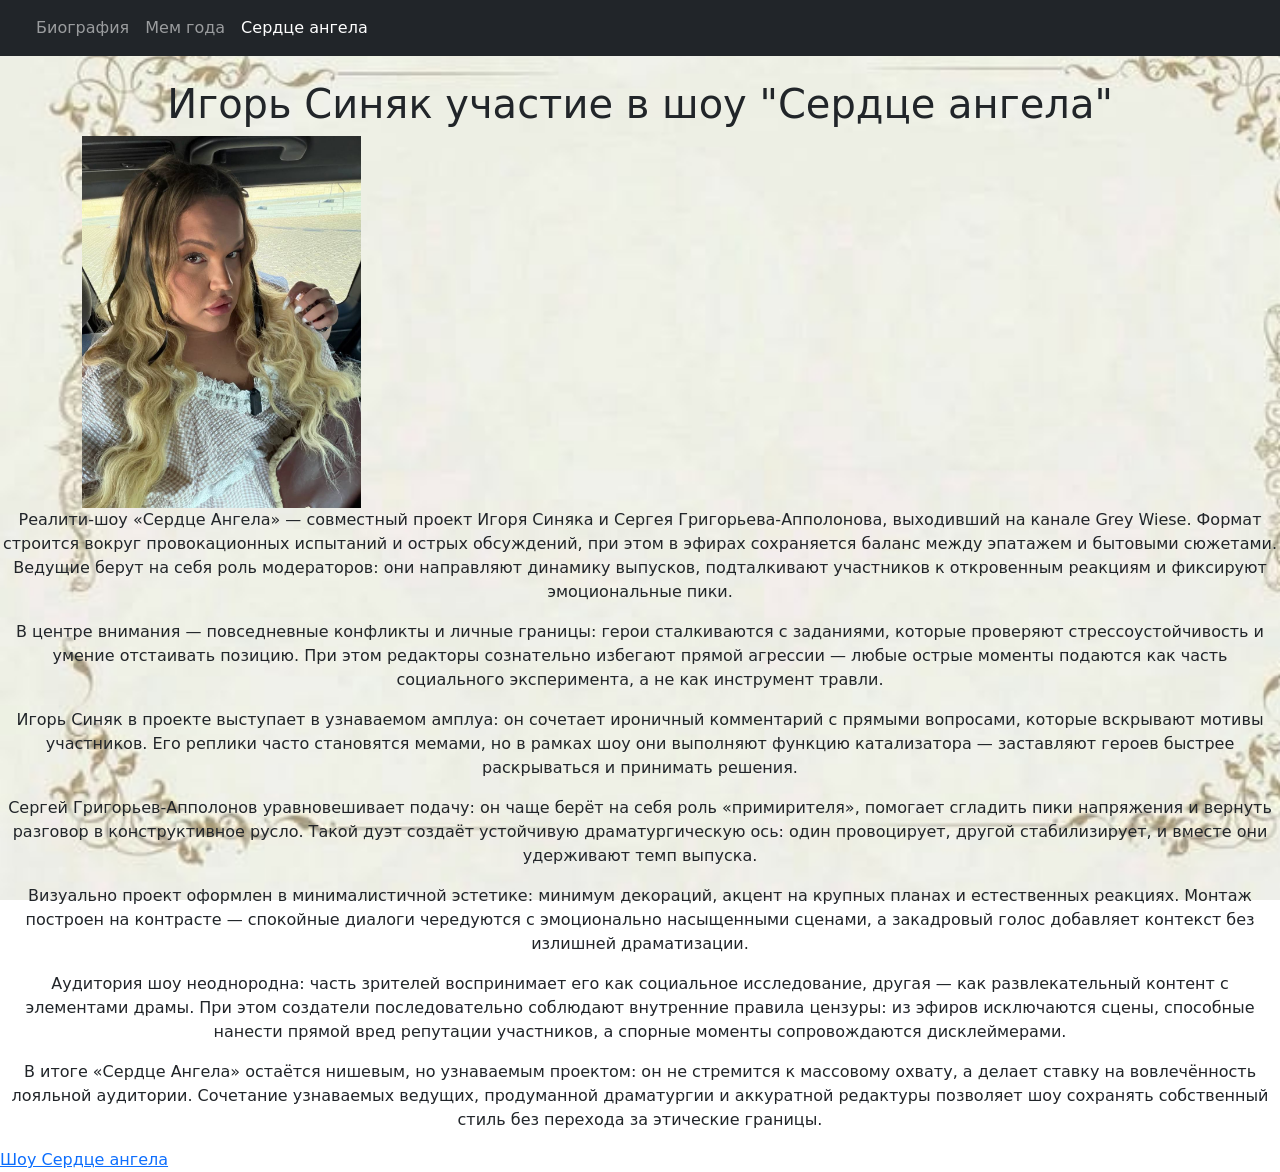
<file: heart-of-angel.html>
<!doctype html>
<html lang="ru">
  <head>
    <meta charset="utf-8">
    <meta name="viewport" content="width=device-width, initial-scale=1">
    <link href="https://cdn.jsdelivr.net/npm/bootstrap@5.3.0/dist/css/bootstrap.min.css" rel="stylesheet">
    <style>
      h1, p {
        text-align: center;
      }
      body {
        background-image: url("pi.jpeg"); 
        background-repeat: no-repeat;
        background-attachment: center;
        background-size: cover;
        background-attachment: fixed;
   
      }
    </style>
    <title>Сердце ангела</title>
  </head>
  <body>
    <nav class="navbar navbar-expand-lg navbar-dark bg-dark">
      <div class="container-fluid">
        <a class="navbar-brand" href="sait.html"></a>
        <button class="navbar-toggler" type="button" data-bs-toggle="collapse" data-bs-target="#navbarNav" aria-controls="navbarNav" aria-expanded="false" aria-label="Toggle navigation">
          <span class="navbar-toggler-icon"></span>
        </button>
        <div class="collapse navbar-collapse" id="navbarNav">
          <ul class="navbar-nav me-auto mb-2 mb-lg-0">
            <li class="nav-item">
              <a class="nav-link" href="sait.html">Биография</a>
            </li>
            <li class="nav-item">
              <a class="nav-link" aria-current="page" href="index.html">Мем года</a>
            </li>
            <li class="nav-item">
              <a class="nav-link active" href="heart-of-angel.html">Сердце ангела</a>
            </li>
          </ul>
        </div>
      </div>
    </nav>

    <div class="container mt-4">
      <h1>Игорь Синяк участие в шоу "Сердце ангела"</h1>
      <img src="foto3.jpg" alt="Игорь Витальевич Синяк" class="img slide w-25">
    </div>

    <script src="https://cdn.jsdelivr.net/npm/bootstrap@5.3.0/dist/js/bootstrap.bundle.min.js"></script>
    <p>Реалити‑шоу «Сердце Ангела» — совместный проект Игоря Синяка и Сергея Григорьева‑Апполонова, выходивший на канале Grey Wiese. Формат строится вокруг провокационных испытаний и острых обсуждений, при этом в эфирах сохраняется баланс между эпатажем и бытовыми сюжетами. Ведущие берут на себя роль модераторов: они направляют динамику выпусков, подталкивают участников к откровенным реакциям и фиксируют эмоциональные пики.</p>
    <p>В центре внимания — повседневные конфликты и личные границы: герои сталкиваются с заданиями, которые проверяют стрессоустойчивость и умение отстаивать позицию. При этом редакторы сознательно избегают прямой агрессии — любые острые моменты подаются как часть социального эксперимента, а не как инструмент травли.</p>
    <p>Игорь Синяк в проекте выступает в узнаваемом амплуа: он сочетает ироничный комментарий с прямыми вопросами, которые вскрывают мотивы участников. Его реплики часто становятся мемами, но в рамках шоу они выполняют функцию катализатора — заставляют героев быстрее раскрываться и принимать решения.</p>
    <p>Сергей Григорьев‑Апполонов уравновешивает подачу: он чаще берёт на себя роль «примирителя», помогает сгладить пики напряжения и вернуть разговор в конструктивное русло. Такой дуэт создаёт устойчивую драматургическую ось: один провоцирует, другой стабилизирует, и вместе они удерживают темп выпуска.</p>
    <p>Визуально проект оформлен в минималистичной эстетике: минимум декораций, акцент на крупных планах и естественных реакциях. Монтаж построен на контрасте — спокойные диалоги чередуются с эмоционально насыщенными сценами, а закадровый голос добавляет контекст без излишней драматизации.</p>
    <p>Аудитория шоу неоднородна: часть зрителей воспринимает его как социальное исследование, другая — как развлекательный контент с элементами драмы. При этом создатели последовательно соблюдают внутренние правила цензуры: из эфиров исключаются сцены, способные нанести прямой вред репутации участников, а спорные моменты сопровождаются дисклеймерами.</p>
    <p>В итоге «Сердце Ангела» остаётся нишевым, но узнаваемым проектом: он не стремится к массовому охвату, а делает ставку на вовлечённость лояльной аудитории. Сочетание узнаваемых ведущих, продуманной драматургии и аккуратной редактуры позволяет шоу сохранять собственный стиль без перехода за этические границы.</p>
    <a href="https://www.youtube.com/watch?v=2EommMC4VOM">
        Шоу Сердце ангела
        </a>  
</body>
</html>
</file>
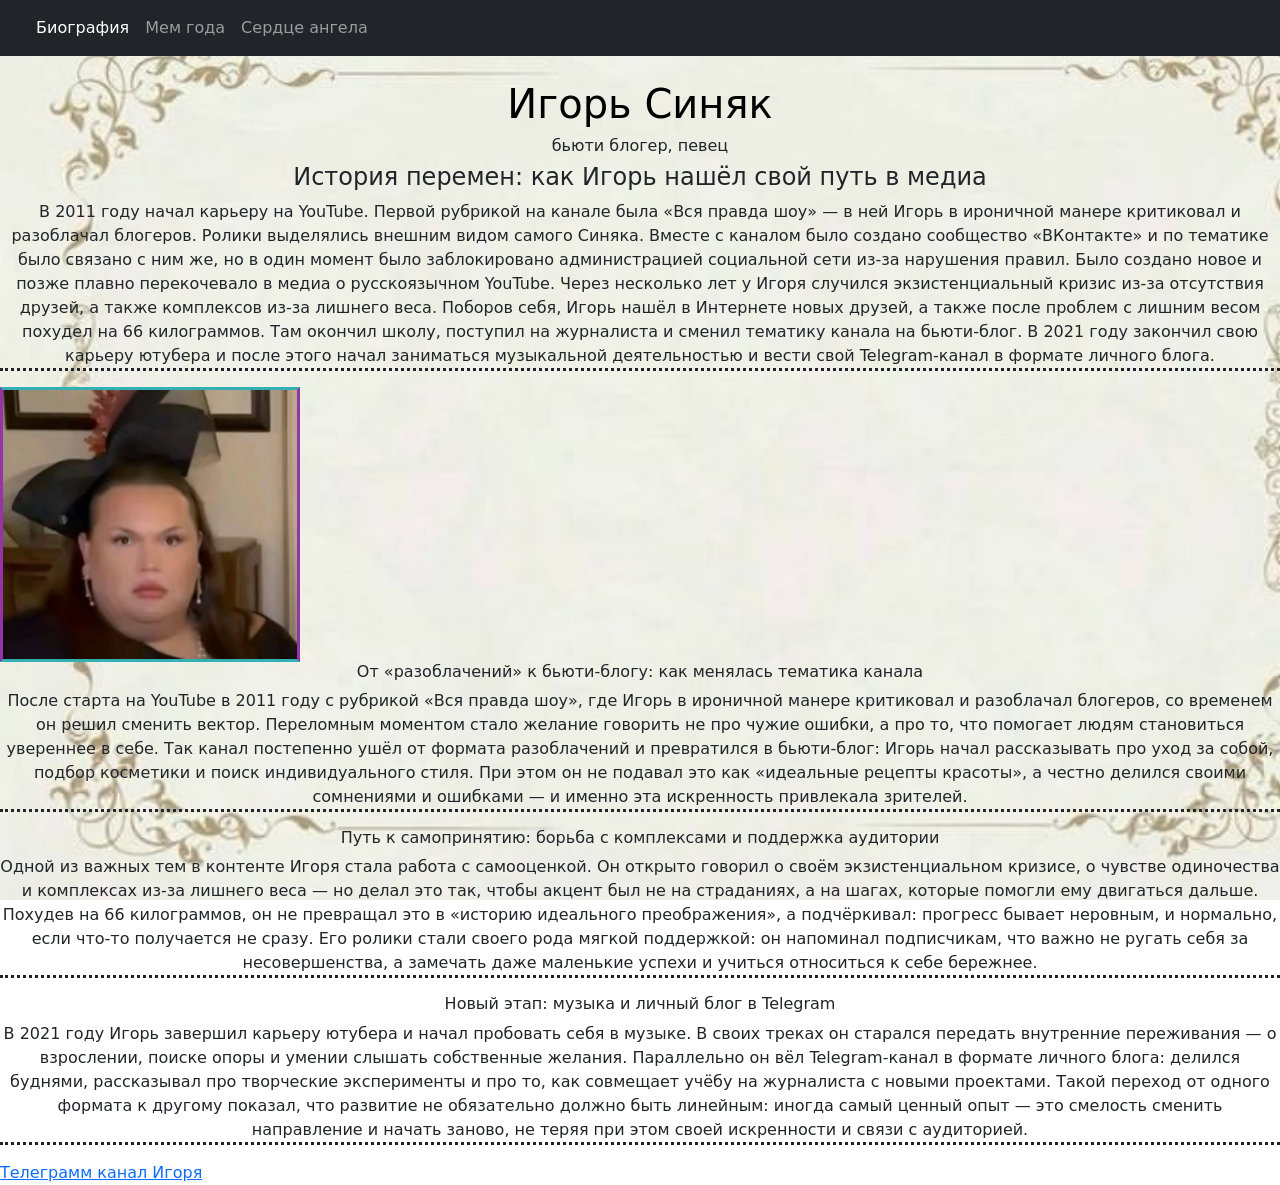
<file: sait.html>
<!doctype html>
<html lang="en">
    <head>
        <meta charset="UTF-8"/>
        <meta name="viewport" content="width=device-width, intial-scale=1.0" />
        <link href="https://cdn.jsdelivr.net/npm/bootstrap@5.3.0/dist/css/bootstrap.min.css" rel="stylesheet">
        <script src="https://cdn.jsdelivr.net/npm/bootstrap@5.3.0/dist/js/bootstrap.bundle.min.js"></script>
        <link rel="stylesheet" href="main.css">
        <syile>
         
        </syile>

           <nav class="navbar navbar-expand-lg navbar-dark bg-dark">
      <div class="container-fluid">
        <a class="navbar-brand" href="sait.html"></a>
        <button class="navbar-toggler" type="button" data-bs-toggle="collapse" data-bs-target="#navbarNav" aria-controls="navbarNav" aria-expanded="false" aria-label="Toggle navigation">
          <span class="navbar-toggler-icon"></span>
        </button>
        <div class="collapse navbar-collapse" id="navbarNav">
          <ul class="navbar-nav me-auto mb-2 mb-lg-0">
            <li class="nav-item">
              <a class="nav-link active" href="sait.html">Биография</a>
            </li>
            <li class="nav-item">
              <a class="nav-link" aria-current="page" href="index.html">Мем года</a>
            </li>
            <li class="nav-item">
              <a class="nav-link" href="heart-of-angel.html">Сердце ангела</a>
            </li>
          </ul>
        </div>
      </div>
    </nav>
  

    <div class="container mt-4">
    </div>

    

        <title>Игорь Синяк
        </title>
    </head>
    <body>
        <h1>Игорь Синяк</h1>
        <h6>бьюти блогер, певец</h6>
        <h4>История перемен: как Игорь нашёл свой путь в медиа</h4>
        <p>
            В 2011 году начал карьеру на YouTube. Первой рубрикой на канале была «Вся правда шоу» — в ней Игорь в ироничной манере критиковал и разоблачал блогеров. 
            Ролики выделялись внешним видом самого Синяка. Вместе с каналом было создано сообщество «ВКонтакте» и по тематике было связано с ним же, но в один момент было заблокировано администрацией социальной сети из-за нарушения правил. 
            Было создано новое и позже плавно перекочевало в медиа о русскоязычном YouTube. Через несколько лет у Игоря случился экзистенциальный кризис из-за отсутствия друзей, а также комплексов из-за лишнего веса. Поборов себя, Игорь нашёл в Интернете новых друзей, а также после проблем с лишним весом похудел на 66 килограммов. 
            Там окончил школу, поступил на журналиста и сменил тематику канала на бьюти-блог.
             В 2021 году закончил свою карьеру ютубера и после этого начал заниматься музыкальной деятельностью и вести свой Telegram-канал в формате личного блога.
            </p>
        
        <img src="Igor_Sinak.jpg" alt="Игорь Витальевич Синяк" width="300" height="275"/>
        <h6>От «разоблачений» к бьюти‑блогу: как менялась тематика канала</h6>
        <p>После старта на YouTube в 2011 году с рубрикой «Вся правда шоу», где Игорь в ироничной манере критиковал и разоблачал блогеров, со временем он решил сменить вектор. 
            Переломным моментом стало желание говорить не про чужие ошибки, а про то, что помогает людям становиться увереннее в себе. 
            Так канал постепенно ушёл от формата разоблачений и превратился в бьюти‑блог: Игорь начал рассказывать про уход за собой, подбор косметики и поиск индивидуального стиля. 
            При этом он не подавал это как «идеальные рецепты красоты», а честно делился своими сомнениями и ошибками — и именно эта искренность привлекала зрителей.</p>
        <h6>Путь к самопринятию: борьба с комплексами и поддержка аудитории</h6>
        <p>Одной из важных тем в контенте Игоря стала работа с самооценкой. Он открыто говорил о своём экзистенциальном кризисе, о чувстве одиночества и комплексах из‑за лишнего веса — но делал это так, чтобы акцент был не на страданиях, а на шагах, которые помогли ему двигаться дальше. 
            Похудев на 66 килограммов, он не превращал это в «историю идеального преображения», а подчёркивал: прогресс бывает неровным, и нормально, если что‑то получается не сразу. Его ролики стали своего рода мягкой поддержкой: он напоминал подписчикам, что важно не ругать себя за несовершенства, а замечать даже маленькие успехи и учиться относиться к себе бережнее.</p>
        <h6>Новый этап: музыка и личный блог в Telegram</h6>    
        <p>В 2021 году Игорь завершил карьеру ютубера и начал пробовать себя в музыке. В своих треках он старался передать внутренние переживания — о взрослении, поиске опоры и умении слышать собственные желания. 
            Параллельно он вёл Telegram‑канал в формате личного блога: делился буднями, рассказывал про творческие эксперименты и про то, как совмещает учёбу на журналиста с новыми проектами. 
            Такой переход от одного формата к другому показал, что развитие не обязательно должно быть линейным: иногда самый ценный опыт — это смелость сменить направление и начать заново, не теряя при этом своей искренности и связи с аудиторией.</p>
        
        <a href="https://t.me/theigorsinyak">
        Телеграмм канал Игоря
        </a>    
        </body>
</html>
</file>
<file: main.css>
h1{  
    text-align: center;
    font-size: 40px;
    color:rgb(0, 0, 0)}
p { border-bottom-style: dotted; }
body {
   background-image: url("pi.jpeg"); 
   background-repeat: no-repeat;
   background-attachment: center;
   background-size: cover;
   background-attachment: fixed;
   
}

h4, h6, p, img {
  text-align: center;
}
img {
     border-style: solid;
     border-color: #32b0b3 #9434a8;
}
</file>
